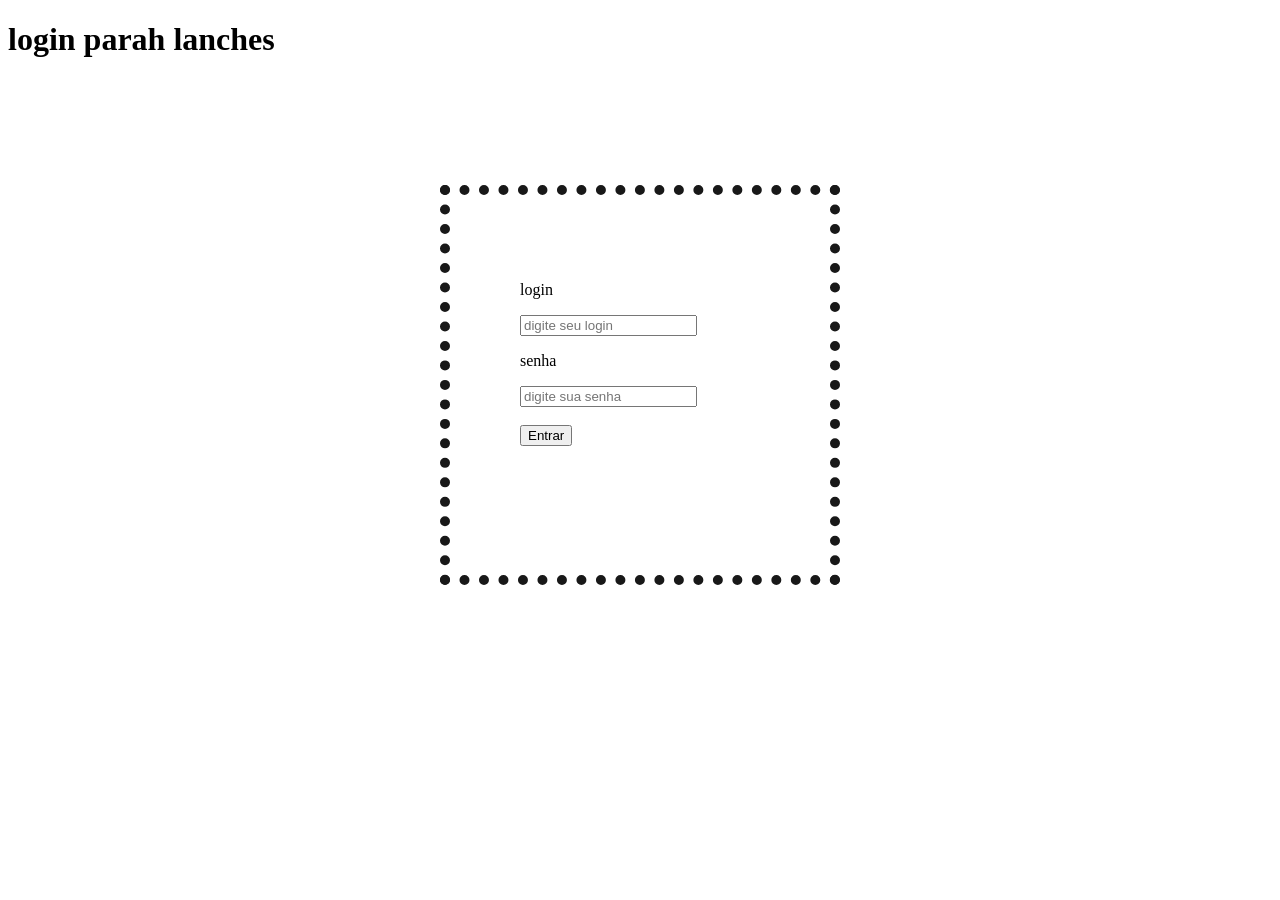
<file: index.html>
<!DOCTYPE html>
<html lang="pt-BR">
<head>
 <title>Parah lanches</title>
 <meta charset="UTF-8">
   <link rel="stylesheet" href="css/styles.css">
   <script src="js/script.js"></script>
</head>
<body>
  <h1>login parah lanches</h1>
 <div class="box">
  <form>
    <p>login</p>
    <input type="text" name="login" id="login" placeholder="digite seu login"></imput>
    <p>senha</p>
    <input type="password" name="senha" id="senha" placeholder="digite sua senha"></imput>
    <br/> <br/>
    <button type="button" onclick="verificarLogin()">Entrar</button>

  </form>
 </div>
</body>
</html>
</file>
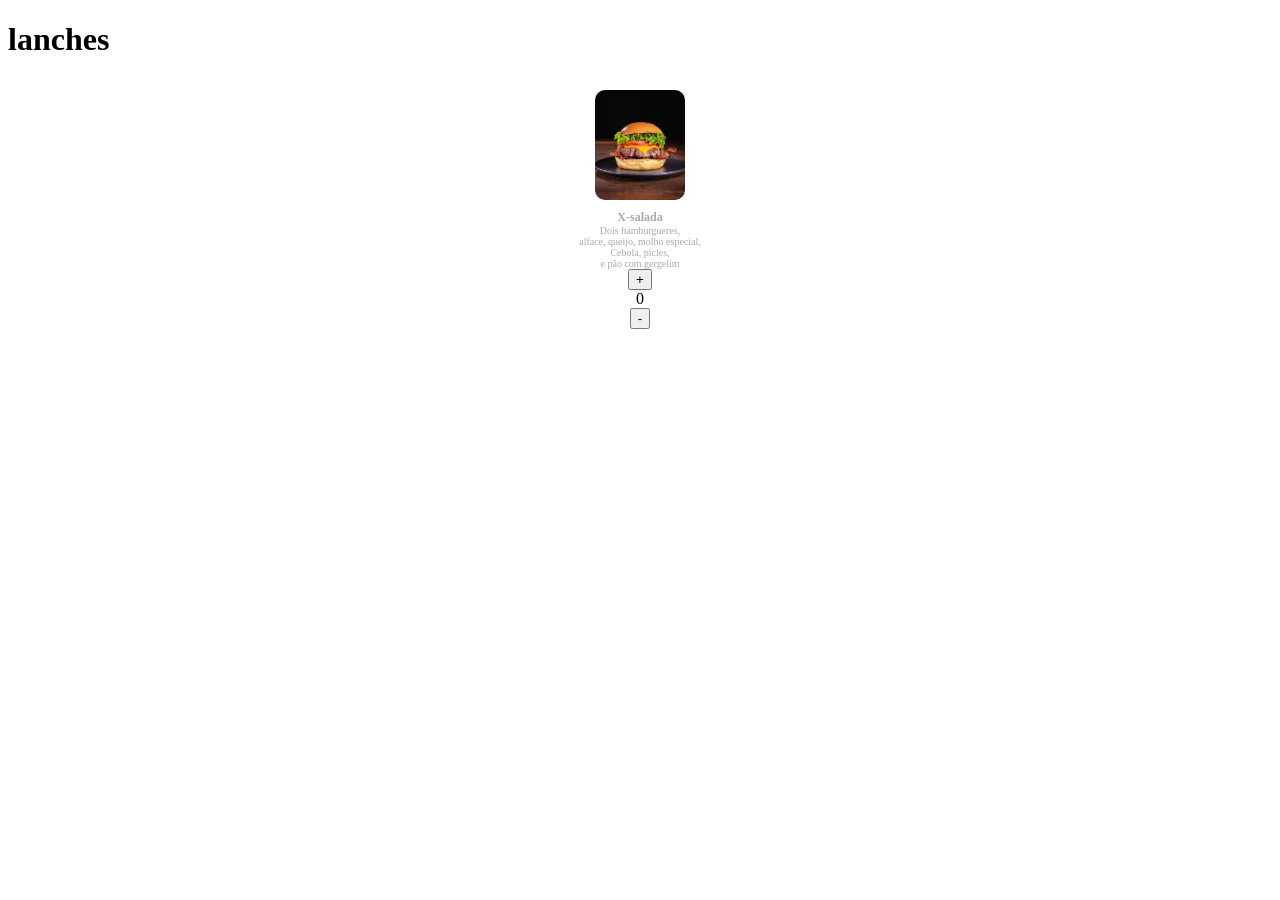
<file: lanches.html>
<!DOCTYPE html>
<html lang="pt-BR">
<head>
   <title>Lanches</title>
   <meta charset="UTF-8">
   <link rel="stylesheet" href="css/styles.css">
</head>
<body>
    <h1>lanches</h1>
    <div class="container">
    <div class="produto">
    <img src="img/x-salada.jpg">
    </div>
    <span class="titulo_produto">X-salada</span>
    <span class="descr_produto">Dois hamburgueres,<BR/> alface, queijo, molho especial,<BR/> Cebola, picles,<BR/> e pão com gergelim</span>
    <div class="btn_somar"><button>+</button></div>
    <span class="qtd_prod">0</span>
    <div class="btn_subtrair"><button>-</button></div>
</div>
</body>
</html>
</file>
<file: css/styles.css>
* {
 box-sizing: border-box;
}
 
.box {
width:400px;
height: 400px;
margin:10% auto;
border:dotted 10px rgba(0,0,0,0.9);
padding: 70px;

}

.container{
    
}

.produto{
    display: flex;
    justify-content: center;
    padding: 10px;
}

.produto img {
    height:110px;
    width:90px;
    border-radius: 10px;
}

.produto img:hover {
    transform:scale(1.1);
}
.titulo_produto {
    display: flex;
    justify-content: center;
    align-items: center;
    font-size: 12px;
    font-weight: bold;
    color:darkgrey;
}

.descr_produto {
    display: flex;
    justify-content: center;
    text-align: center;
    align-items: center;
    font-size: 10px;
    color:darkgrey;

}
.btn_somar{
    display: flex;
    justify-content: center;
    
}

.qtd_prod{
    display: flex;
    justify-content: center;

}

    .btn_subtrair{
    display: flex;
    justify-content: center;
    }
</file>
